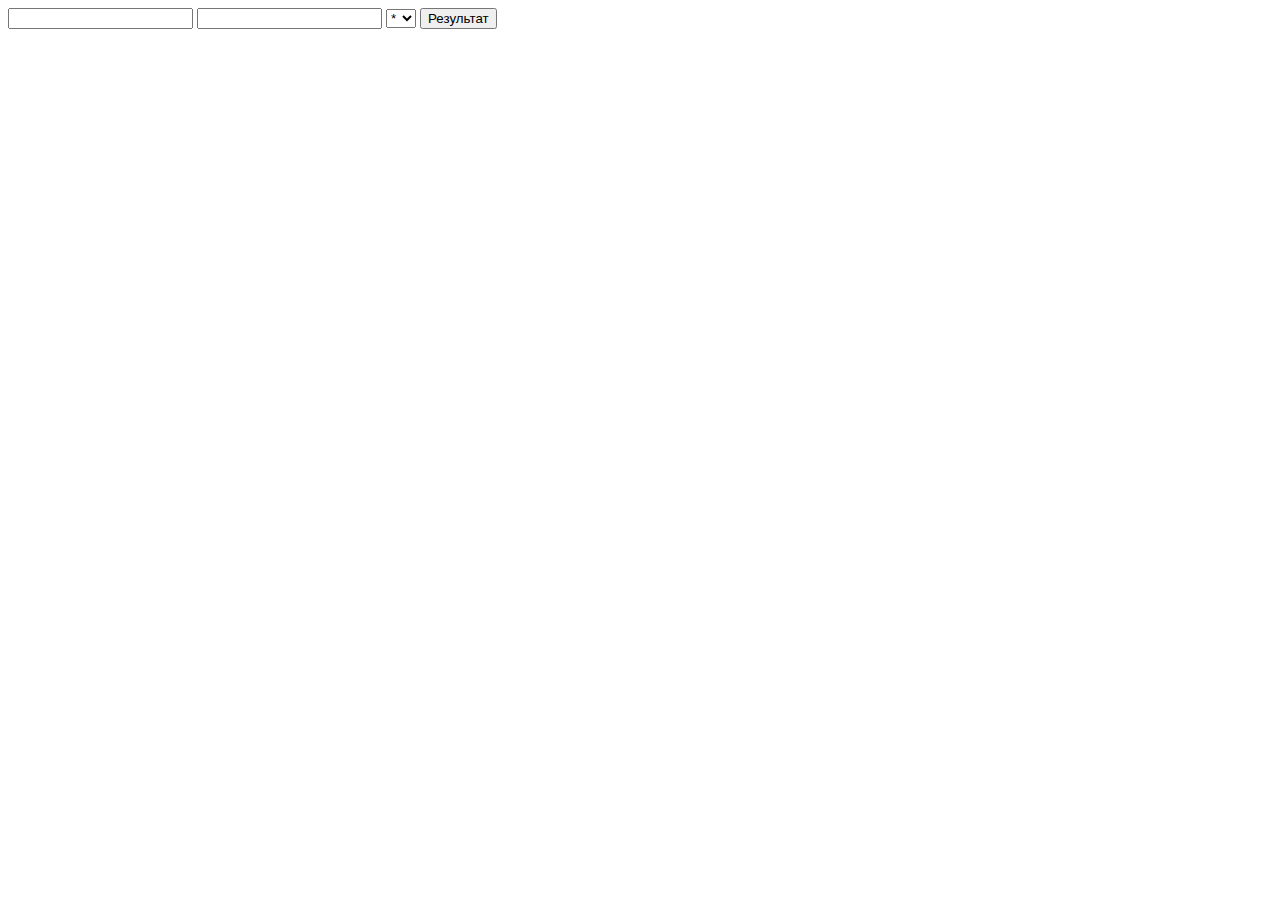
<file: index.html>
<!DOCTYPE html>
<html lang="en">
<head>
    <meta charset="UTF-8">
    <meta http-equiv="X-UA-Compatible" content="IE=edge">
    <meta name="viewport" content="width=device-width, initial-scale=1.0">
    <title>Document</title>
</head>
<body>
    <input class="sum" type="number">
    <input class="minus" type="number">
     <select class="poro">
        <option value="*">*</option>
       <option value="+">+</option>
       <option value="-">-</option>
     </select>
    <button class="answer">Результат</button>
    <div class="amount"></div>
</body>
<script src="index.js"></script>

</html>
</file>
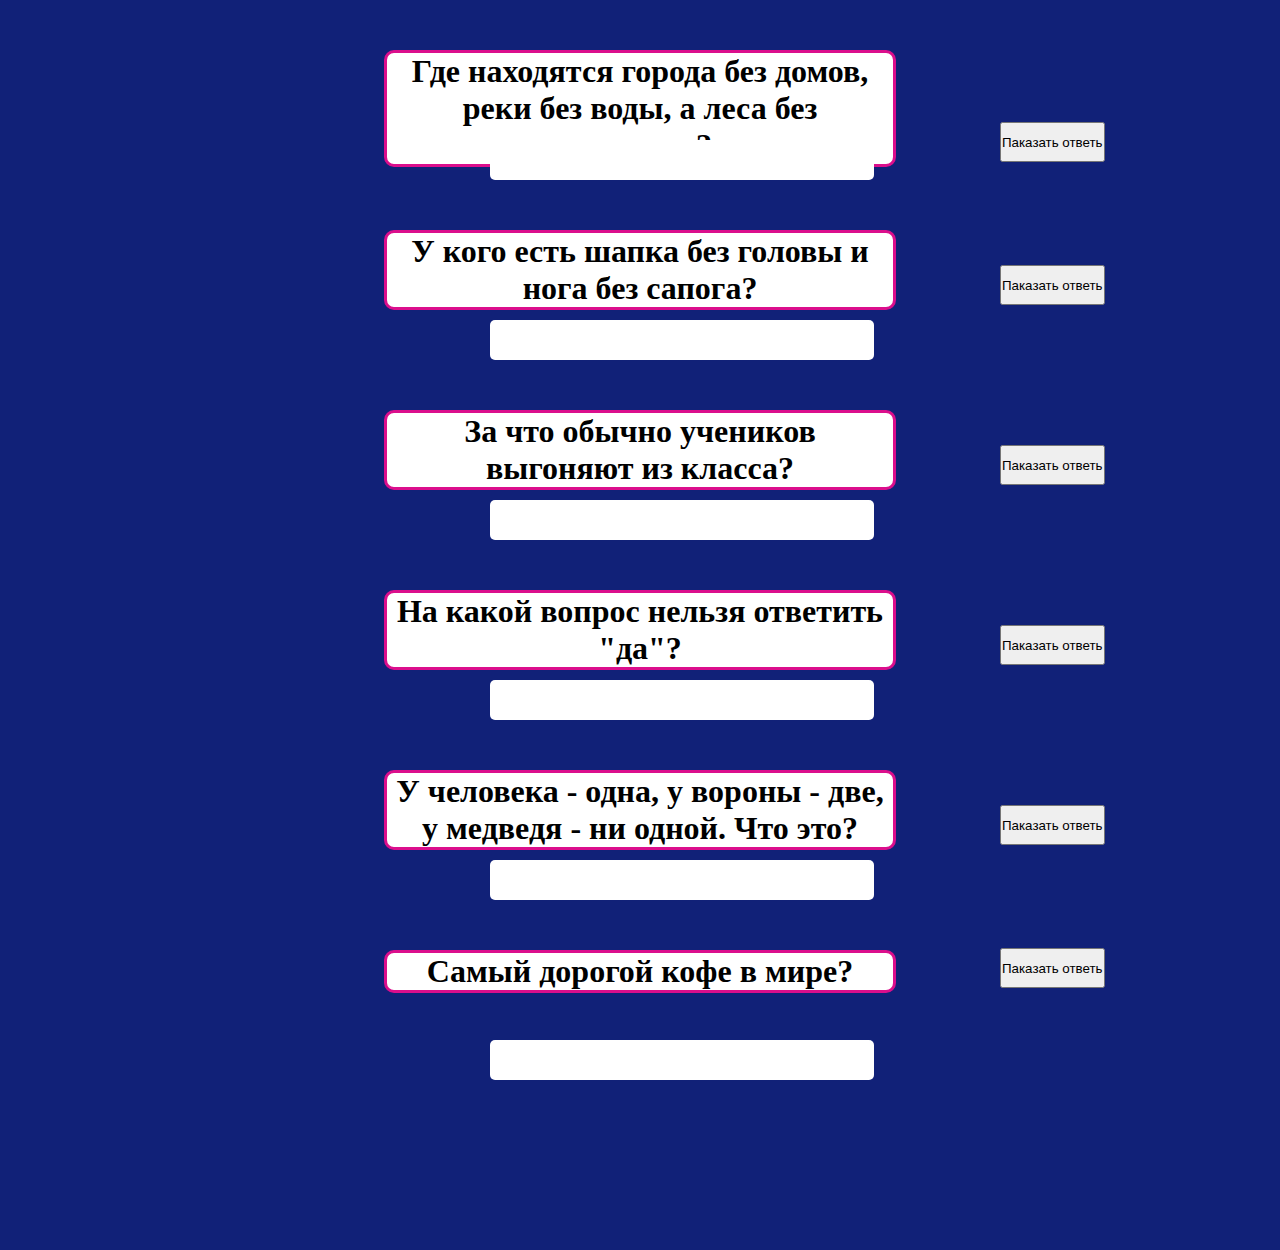
<file: 8-1/index.html>
<!DOCTYPE html>
<html lang="en">
<head>
    <meta charset="UTF-8">
    <meta http-equiv="X-UA-Compatible" content="IE=edge">
    <meta name="viewport" content="width=device-width, initial-scale=1.0">
    <link rel="stylesheet" href="style.css">
    <title>Document</title>
</head>
<body>
    <div class="container">
        <div class="mystery">
            <h1>Где находятся города без домов, реки без воды, а леса без деревьев?</h1>
            <h2></h2>
            <button class="js-answer">Паказать ответь</button>
        </div>
        <div class="tasks1"><h4 class="answer">На географически</h4></div>

 <div class="mystery">
            <h1>У кого есть шапка без головы и нога без сапога?</h1>
            <button class="js-answerA">Паказать ответь</button>
        </div>
        <div class="tasks1"><h4 class="answerA">(У гриба)</h4></div>


 <div class="mystery">
            <h1>За что обычно учеников выгоняют из класса?</h1>
            <button class="js-answerB">Паказать ответь</button>
        </div>
        <div class="tasks1"><h4 class="answerB">(За дверь)</h4></div>
        <div class="mystery">
            <h1>На какой вопрос нельзя ответить "да"?

            </h1>
            <button class="js-answerC">Паказать ответь</button>
        </div>
        <div class="tasks1"><h4 class="answerC">(Вы спите?)</h4></div>
        <div class="mystery">
            <h1>У человека - одна, у вороны - две, у медведя - ни одной. Что это?</h1>
            <button class="js-answerD">Паказать ответь</button>
        </div>
        <div class="tasks1"><h4 class="answerD">(Буква "О")</h4></div>
        <div class="mystery">
            <h1>Самый дорогой кофе в мире?</h1>
            <button class="js-answerE">Паказать ответь</button>
        </div>
        <div class="tasks1"><h4 class="answerE">(Кофе, пролитый на клавиатуру ноутбука)</h4></div>
    </div>
    
</body>
<script src="index.js"></script>
</html>
</file>
<file: 8-1/style.css>
*{
    padding: 0px;
    margin: 0px;
    box-sizing: border-box;
}
.container{
    height: 1200px;    
}
body{
    background-color: rgb(17, 33, 120)  ;
}
.mystery{
   height: 50px;
}
 .mystery h1{
    margin: 50px auto;
    text-align: center;
    border:  solid 3px rgb(219, 14, 140);
    background-color: #ffff;
    width: 40%;
   ;
    border-radius: 10px;
    
}
.mystery h4{
    position: relative;
    left: 400px;
}
.mystery button{
    position: relative;
  margin-left: 1000px;
  bottom: 95px;
  height: 40px;

  cursor: pointer;
}

.answer{
    display: none;
}
.answerA{
    display: none;
}
.answerB{
    display: none;
}
.answerC{
    display: none;
}
.answerD{
    display: none;
}
.answerE{
    display: none;
}
.tasks1 {

   
    left: 490px;
    width: 30%;
    position: relative;
    margin-top: 40px;
   background-color: #ffff;
    padding: 20px 20px;
    border-radius: 5px;
}
.tasks2{
    display: none;
}

.tasks1:hover{
display: block
}
</file>
